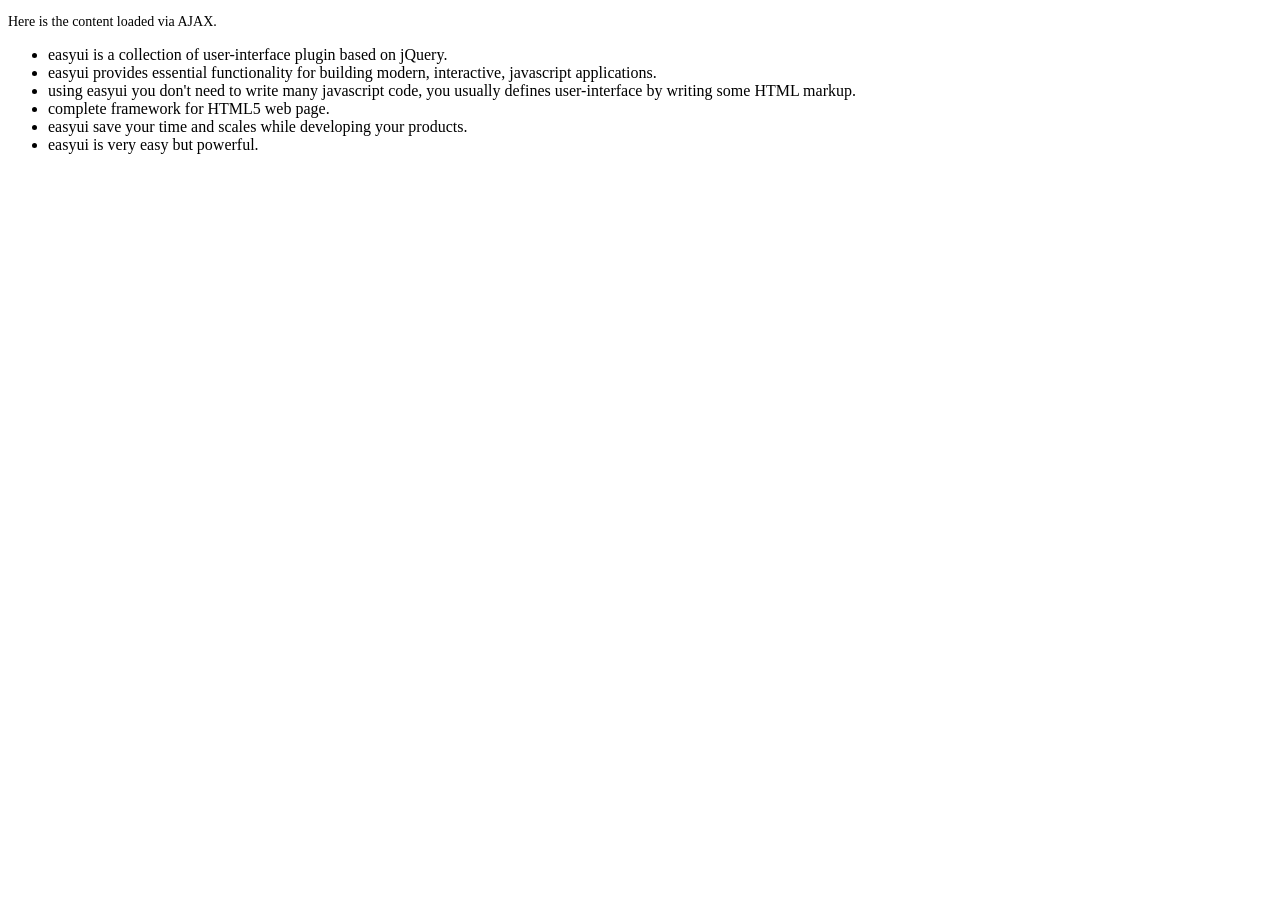
<file: demo/accordion/_content.html>
<!DOCTYPE html>
<html>
<head>
	<meta charset="UTF-8">
	<title>AJAX Content</title>
</head>
<body>
	<p style="font-size:14px">Here is the content loaded via AJAX.</p>
	<ul>
		<li>easyui is a collection of user-interface plugin based on jQuery.</li>
		<li>easyui provides essential functionality for building modern, interactive, javascript applications.</li>
		<li>using easyui you don't need to write many javascript code, you usually defines user-interface by writing some HTML markup.</li>
		<li>complete framework for HTML5 web page.</li>
		<li>easyui save your time and scales while developing your products.</li>
		<li>easyui is very easy but powerful.</li>
	</ul>
</body>
</html>
</file>
